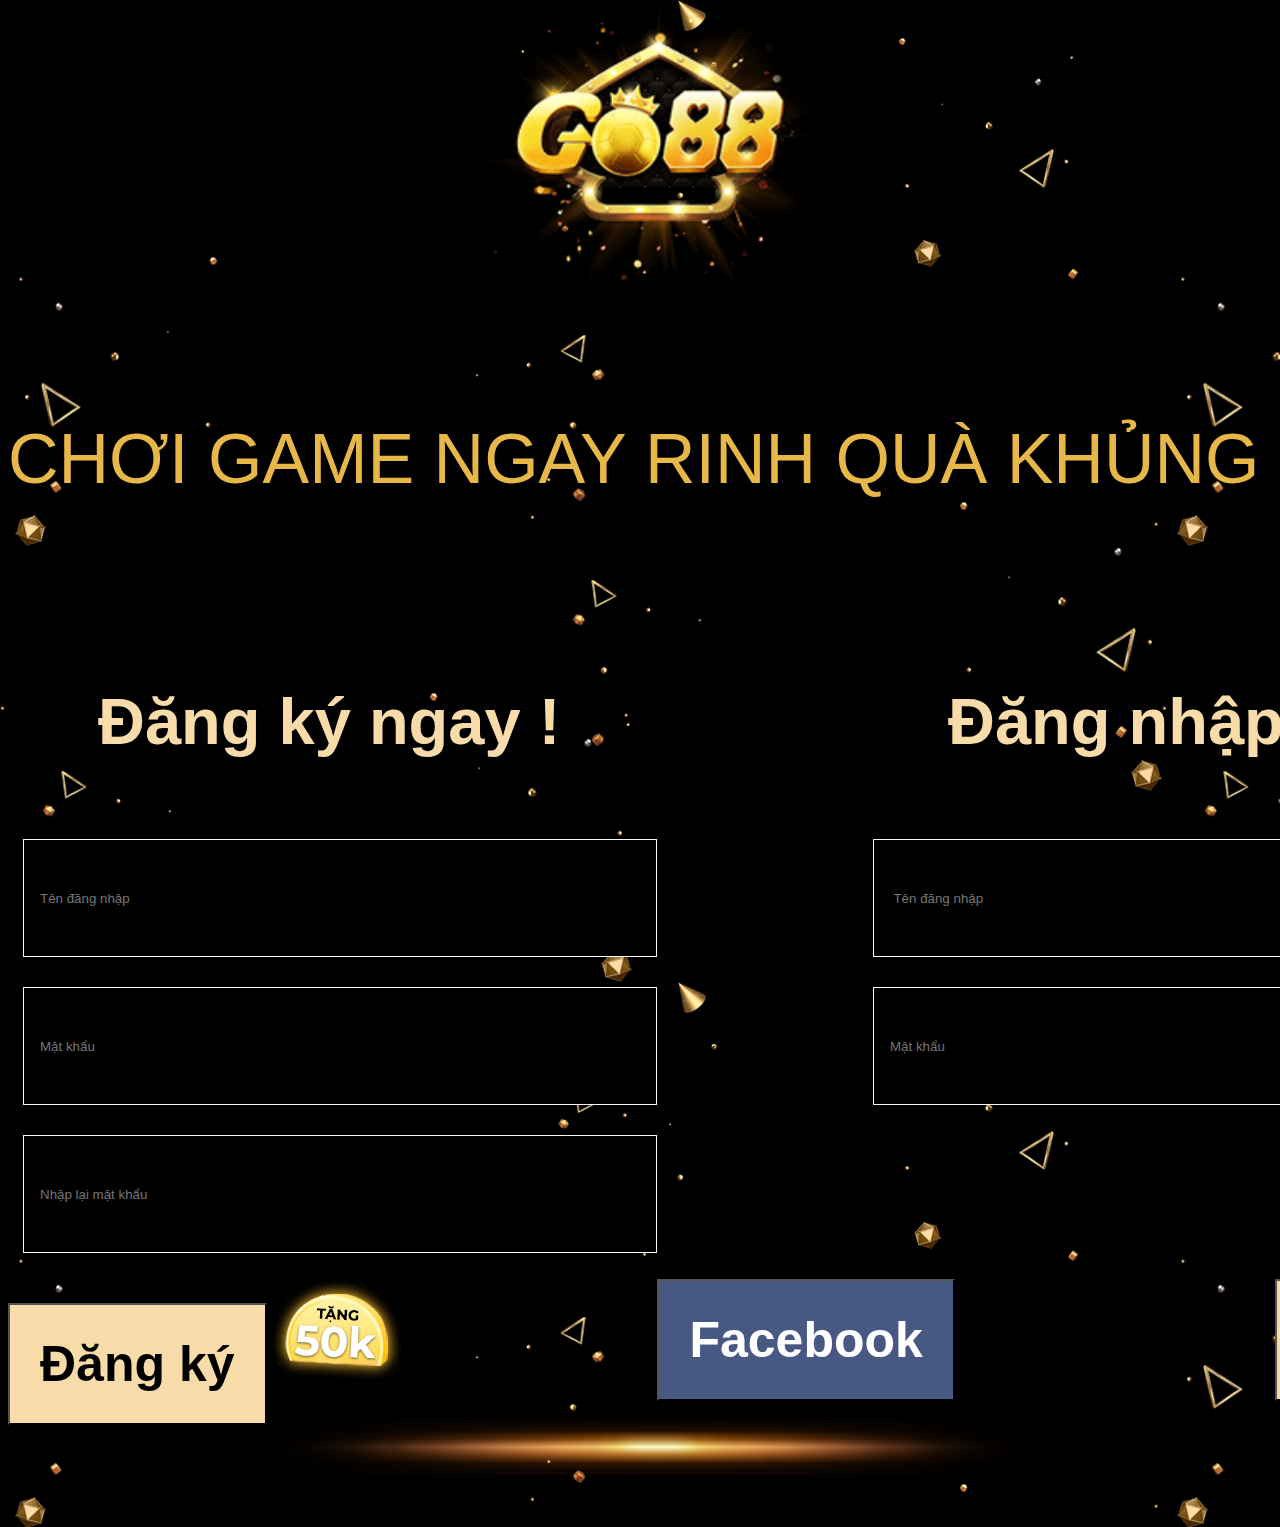
<file: Web game/index.html>
<!DOCTYPE html>
<html>
    <head>
        <title>Game </title>
        <meta name="description" content="Thuc hanh"/>
        <meta charset="utf-8"/>
        <link type="text/css" rel="stylesheet" href="style.css"/>
    </head>
    <body>
        <div id= "container">
            <div id="header">
                <div id="logo">
                <img src="logo-2.png" class="cangiua"/>
                </div>
                <div id="slogan">
                   <p>CHƠI GAME NGAY RINH QUÀ KHỦNG LIỀN TAY</p> 
                </div>

            </div>

            <div id="content">
                <div id="DK">
                <div id="Dang_ky">
                   
                    <h3> Đăng ký ngay !</h3>
                    <input type="text" name="username" placeholder="Tên đăng nhập" /> <br />
                    <input type="text" name="pass" placeholder="Mật khẩu" /> <br />
                    <input type="text" name="repass" placeholder="Nhập lại mật khẩu" /> <br />
                    </div>
                <div id="Dang_nhap">
                    <h3> Đăng nhập</h3>
                    <input type="text" name="username1" placeholder=" Tên đăng nhập" /> <br />
                    <input type="text" name="pass" placeholder="Mật khẩu" /> <br />
                </div> 
            </div>
                <div id="end">
                    <ul>
                        <li>
                    <button    class="button1">Đăng ký</button> 
                    <img src="btn_promotion.png" />
              
            </li>
            <li>
                    <img scr="fb.png" />
                    <button class="button2">Facebook</button>
                </li>
                  <li>
                    <button class="button3">Đăng nhập</button> 
                </li>
                </ul>
                </div>   
    

            </div>
            <div id="footer">
                <img src="light_2.png" class="cang_iua"/>
            </div>

        </div>
    </body>
</html>
</file>
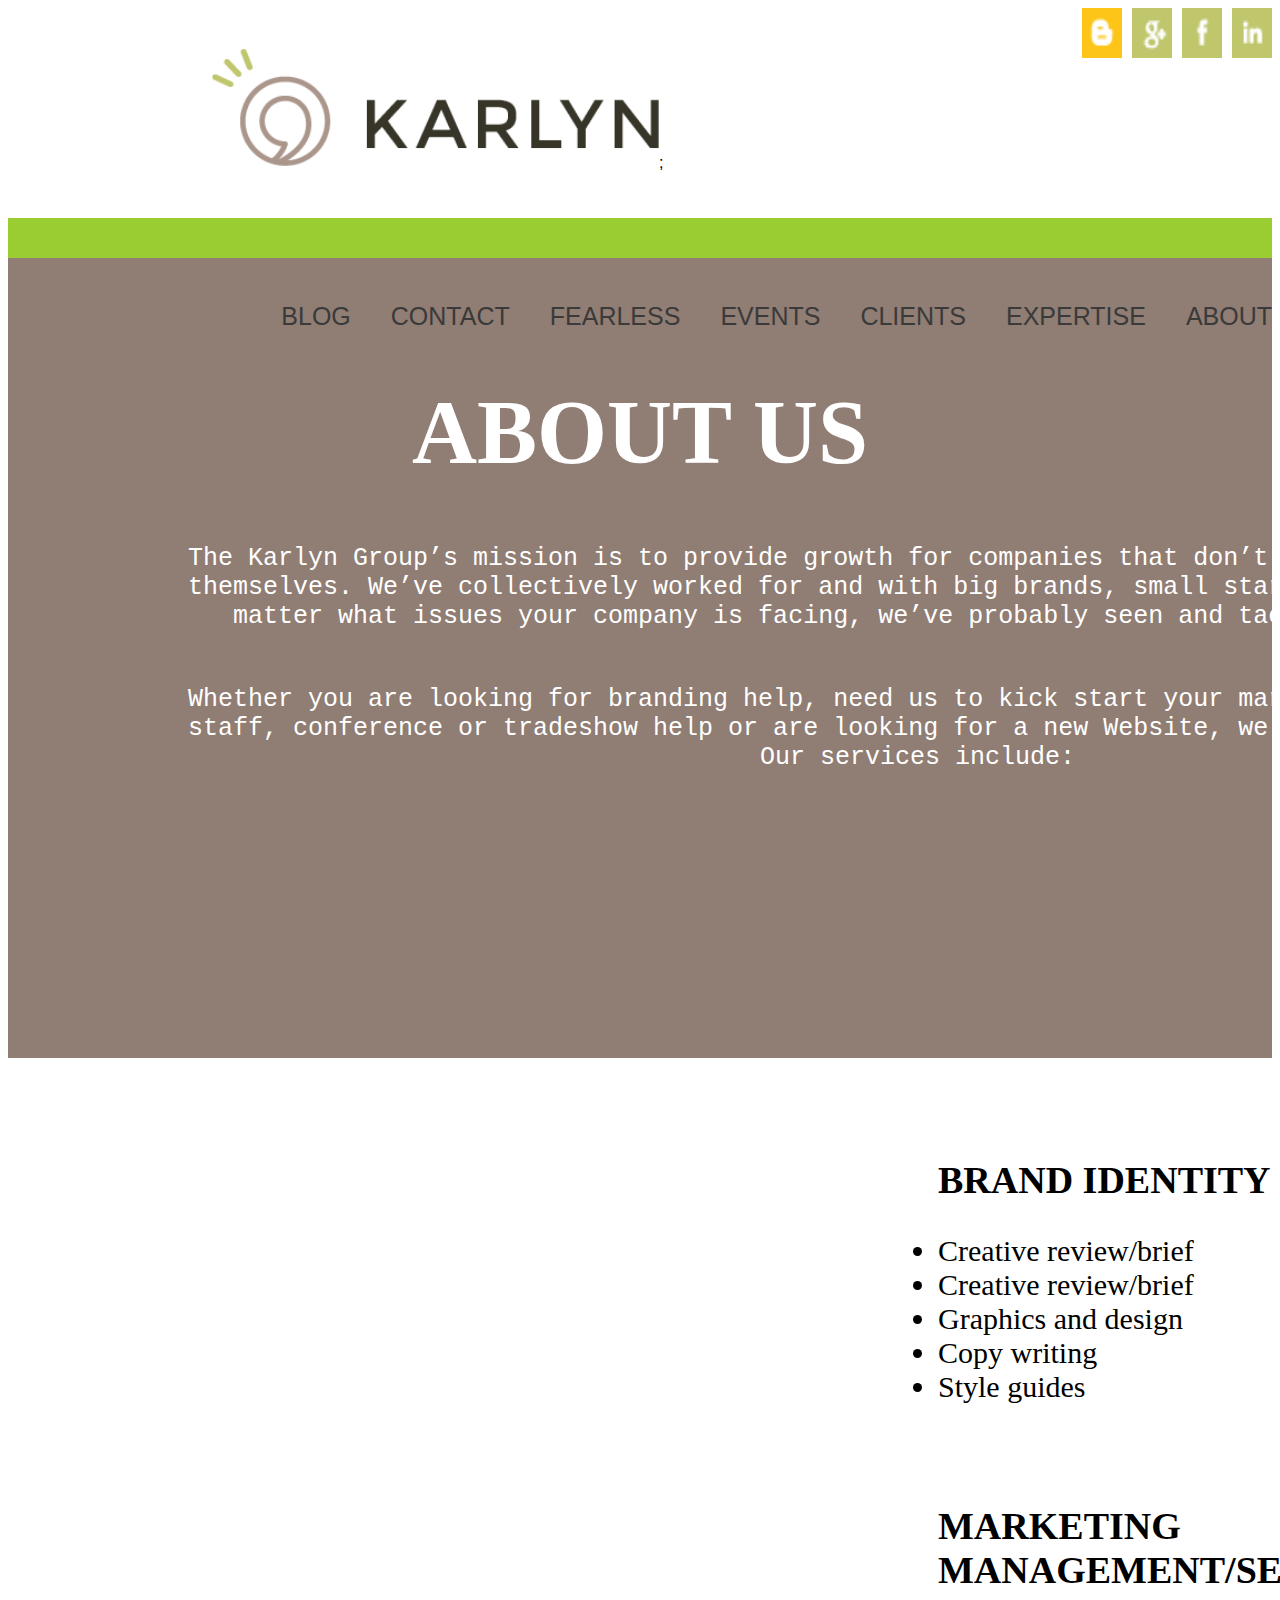
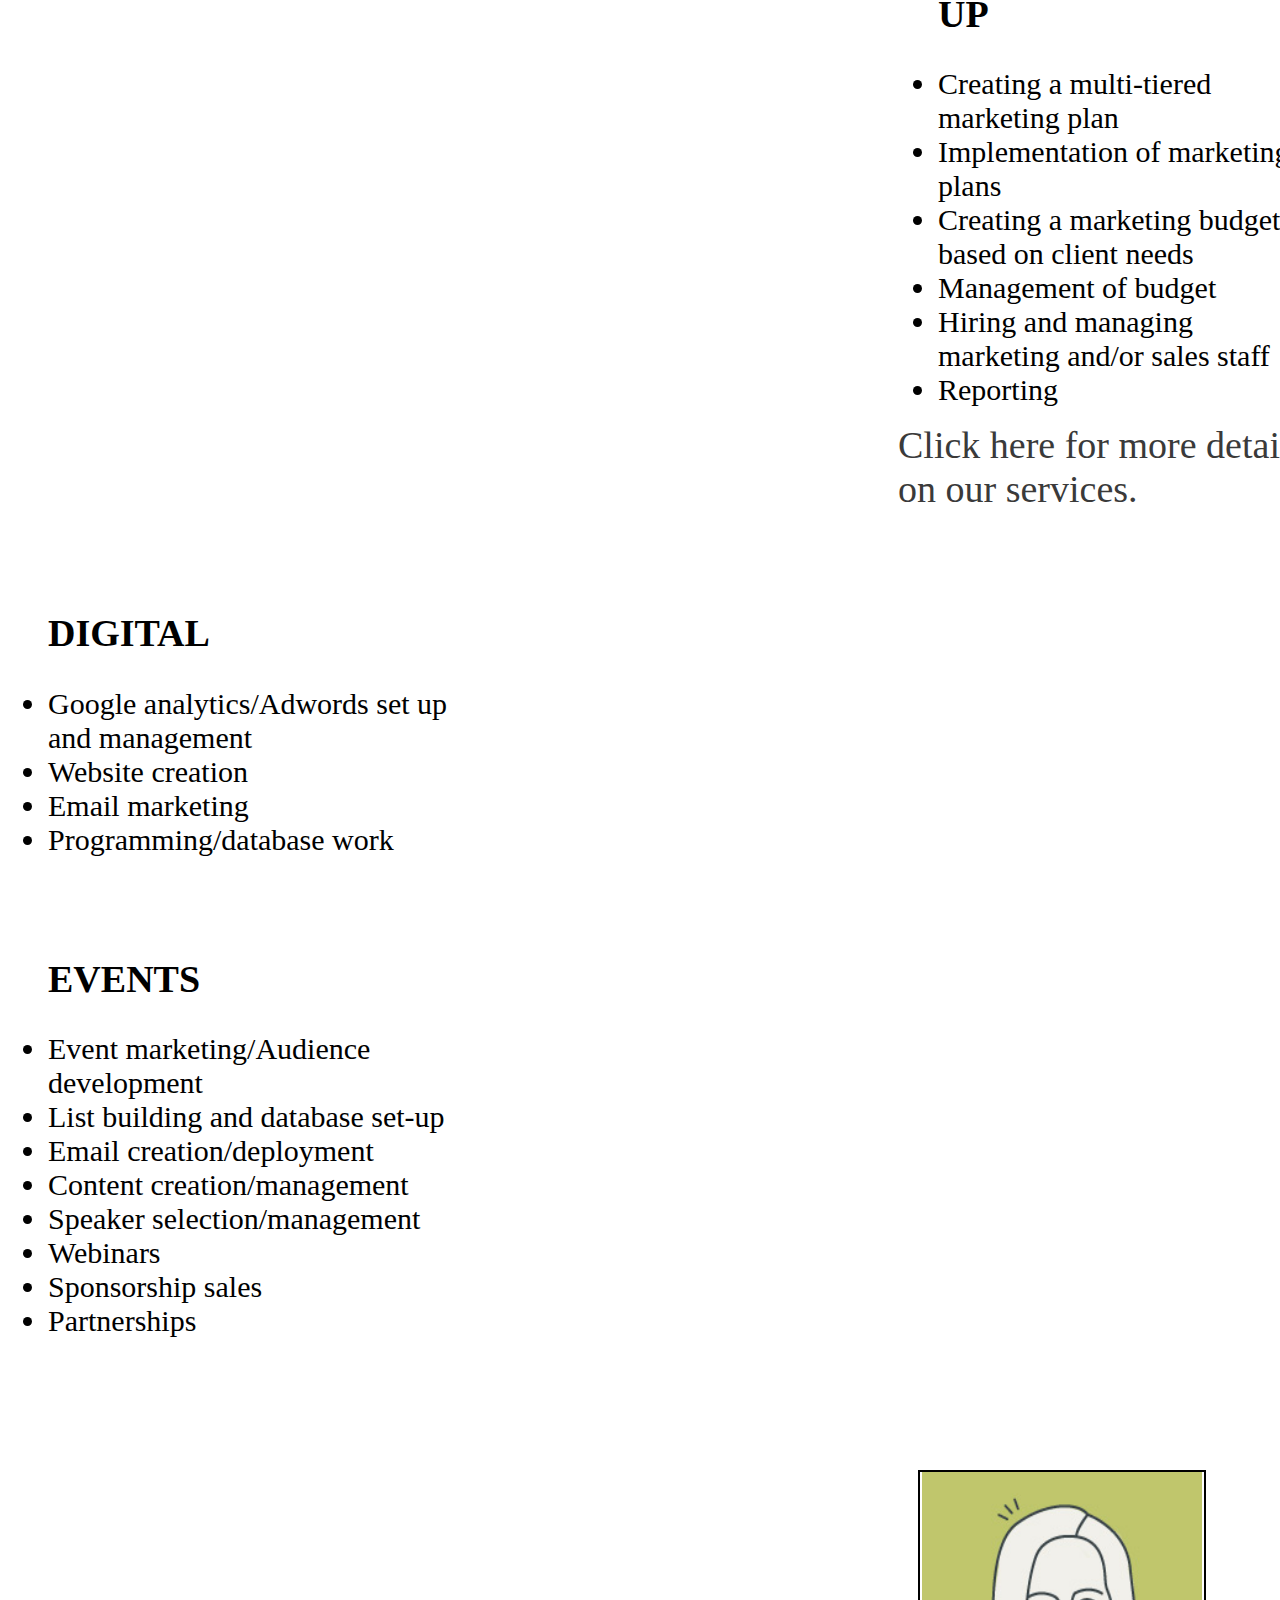
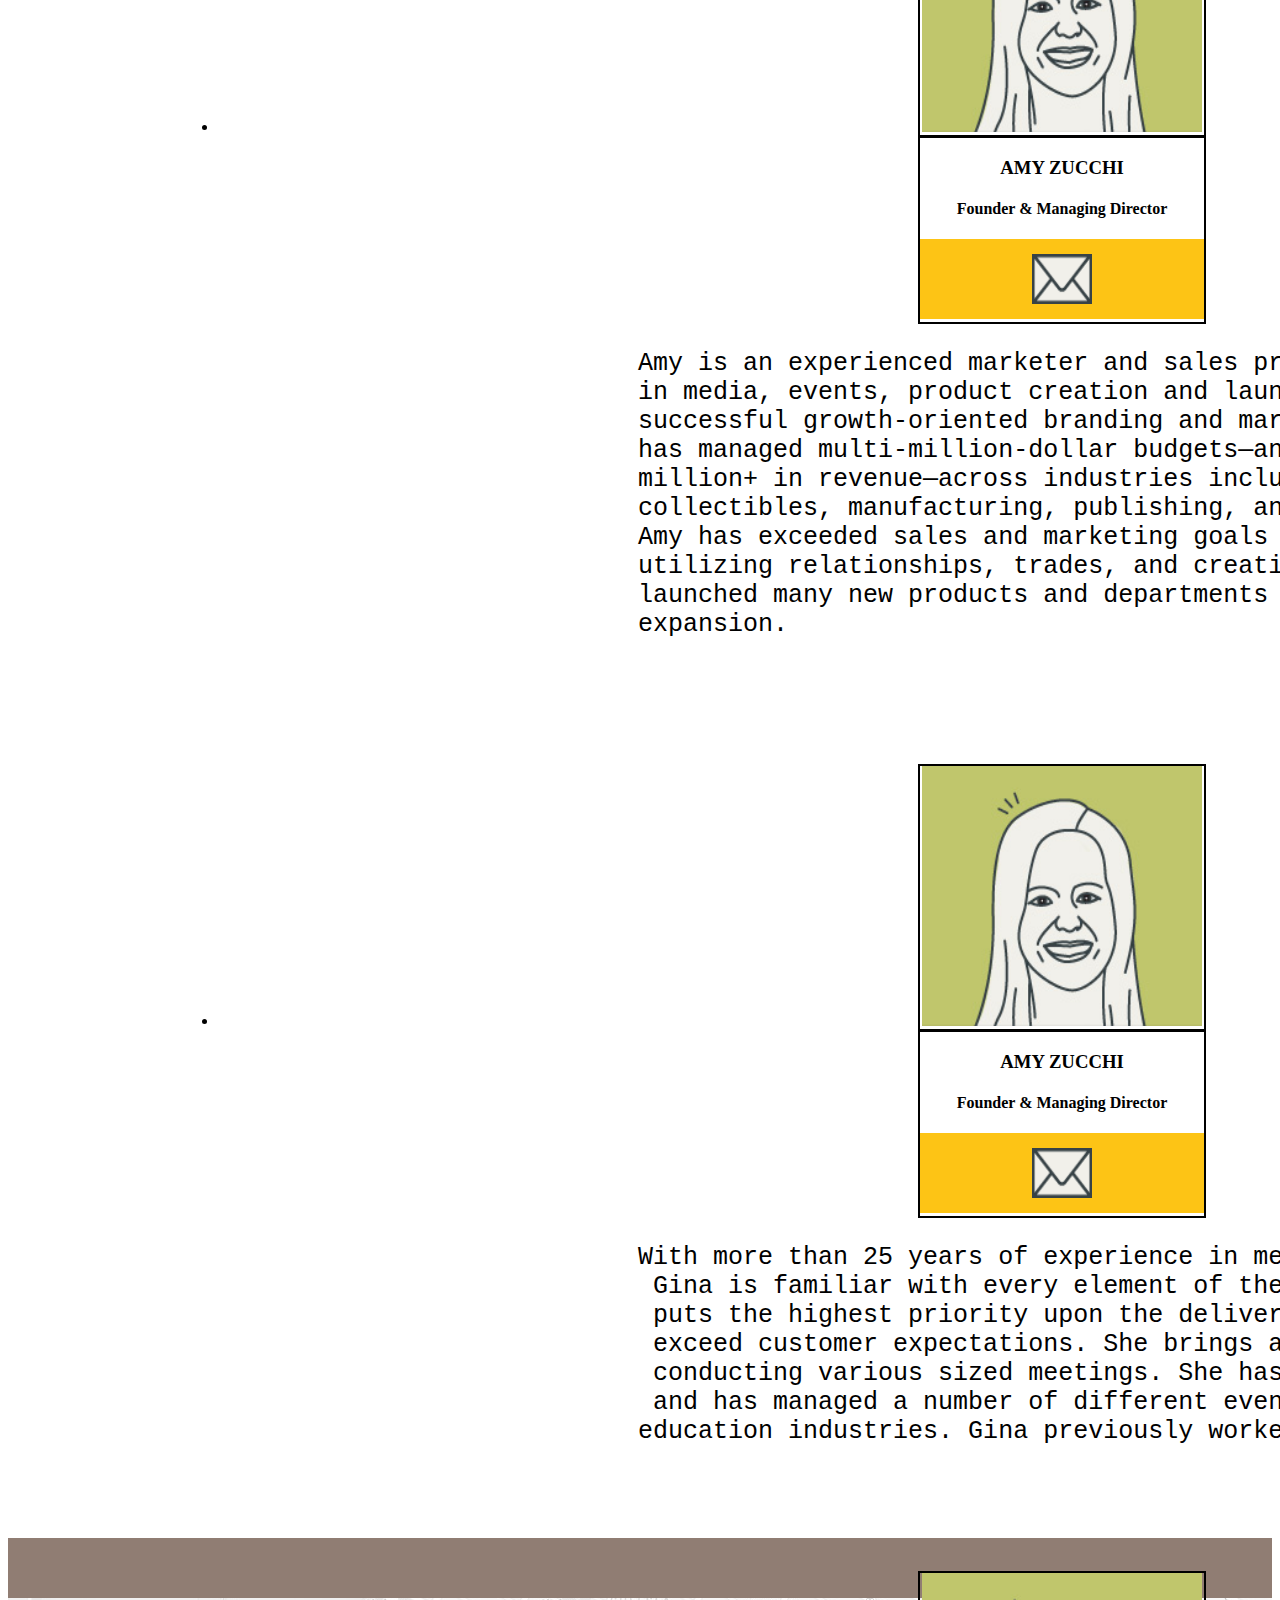
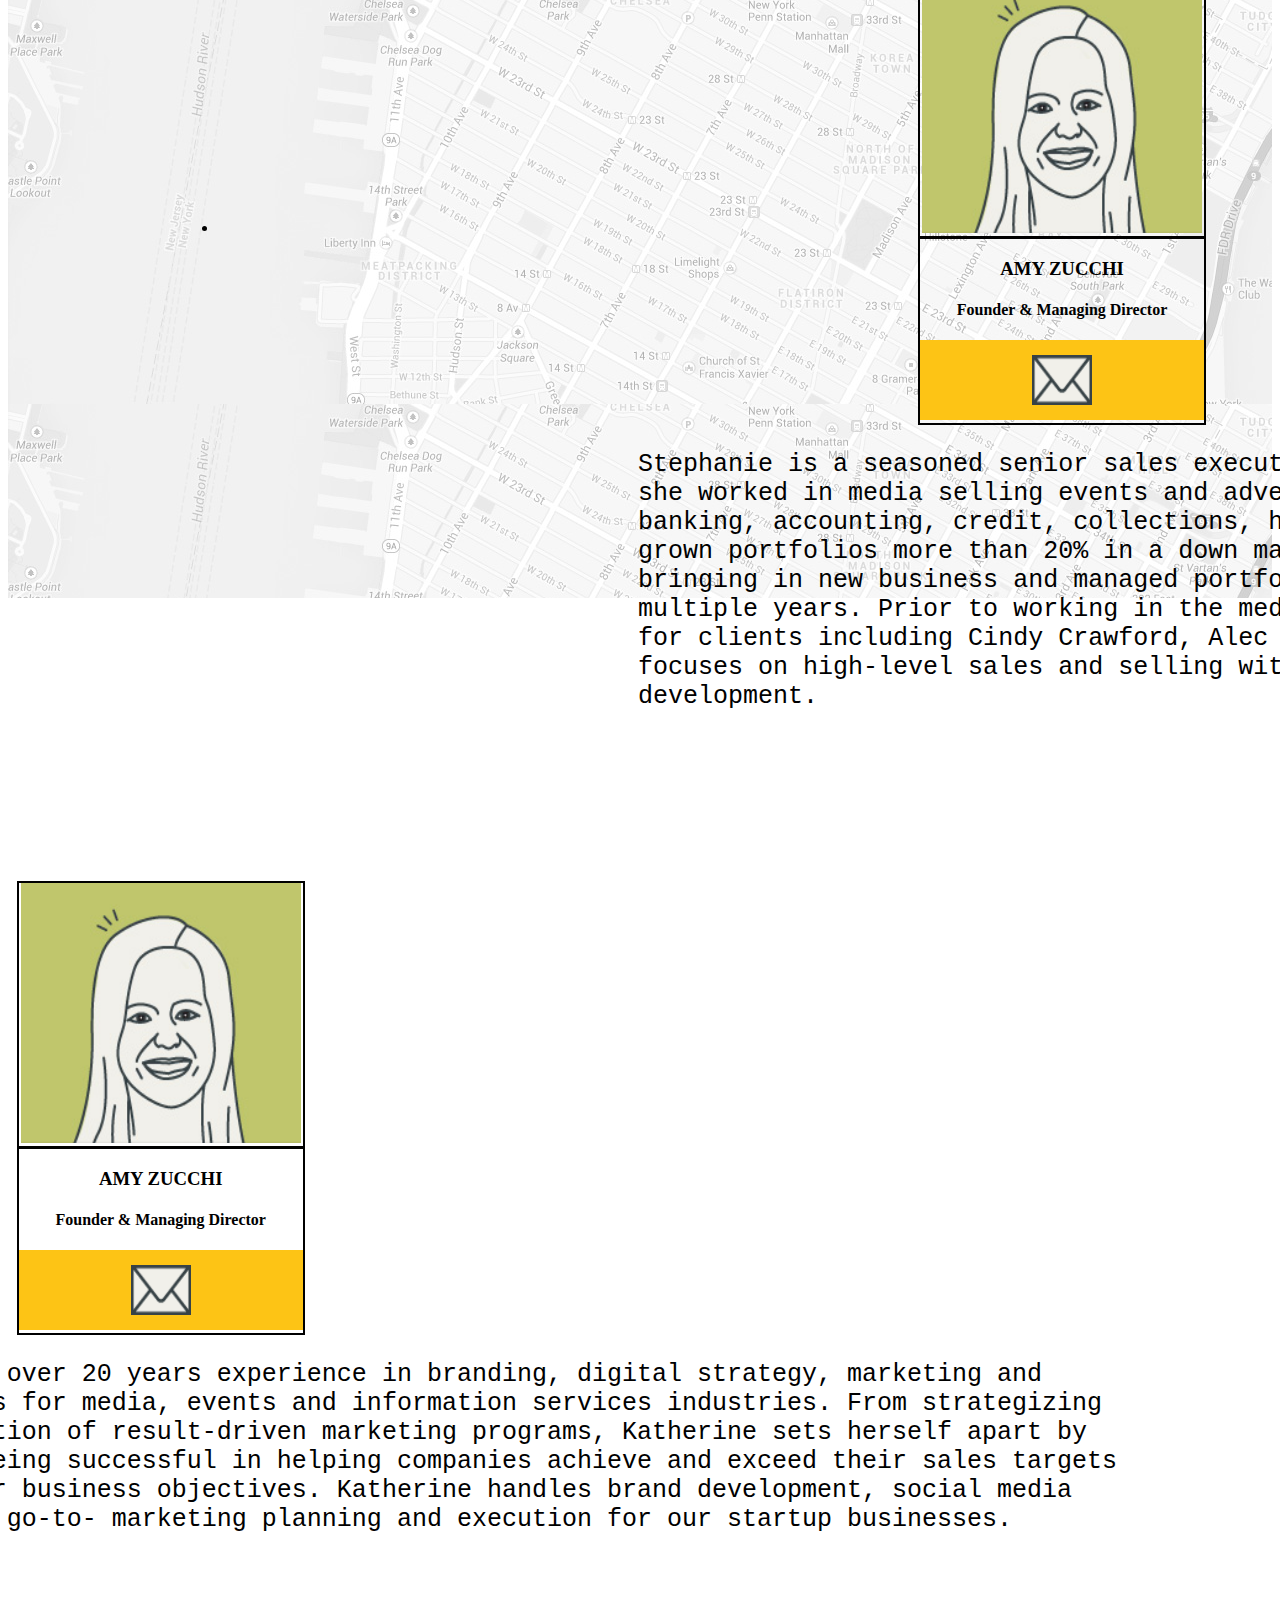
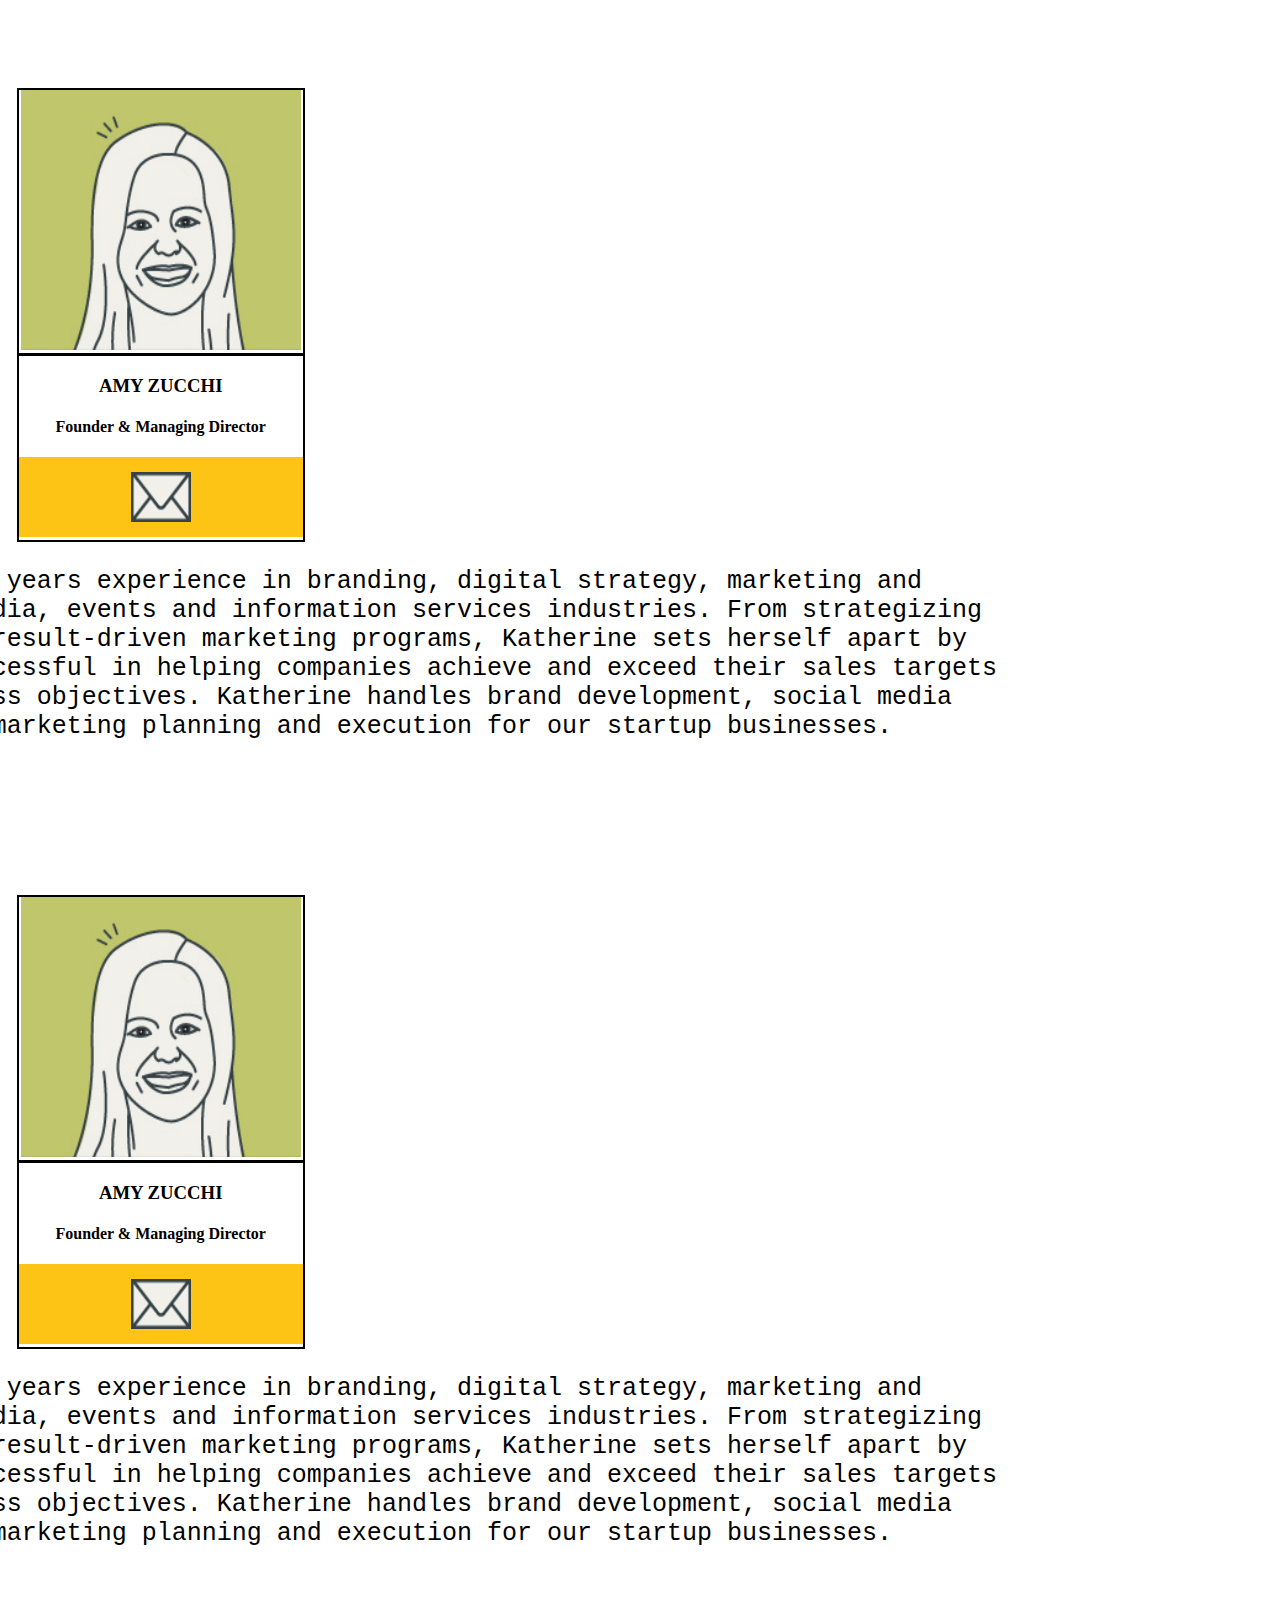
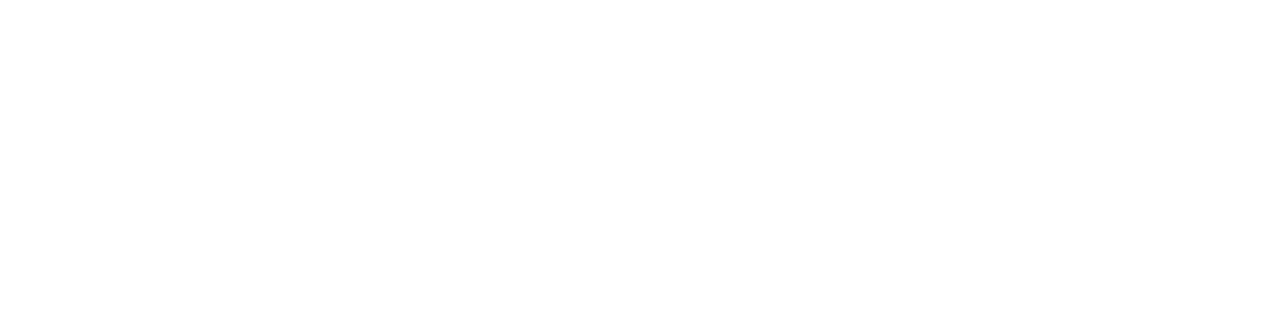
<file: week5/index.html>
<!DOCTYPE html>
<html>
    <head>
        <title>ABC </title>
        <meta name="description" content="Thuc hanh"/>
        <meta charset="utf-8"/>
        <link type="text/css" rel="stylesheet" href="style.css"/>
    </head>
    <body>
<div id="header">
    <div id="header1">
        <div id="logo1">
            <ul>
                <li> <img src ="image/icon-linkedin.gif">   </li>
                <li><img src="image/icon-facebook.gif"></li>
                <li>  <img src="image/icon-google.gif"></li>
                <li> <img src="image/icon-blog.gif"></li>
            </ul>

        </div>
        <div id="logo2">
            <div id="logo2_Left">
<img src="image/logo@2x.png">;
            </div>
            <div id="logo2_Right">
                <ul>
                    <li> <a href="#">ABOUT</a></li>
                    <li><a href="#"> EXPERTISE</a></li>
                    <li><a href="#">CLIENTS</a></li>
                    <li><a href="#"> EVENTS</a></li>
                    <li><a href="#">FEARLESS</a></li>
                    <li><a href="#">CONTACT</a></li>
                    <li><a href="#">BLOG</a></li>
                </ul>

            </div>
        </div>
    </div>
</div>
<div id="content">
    <div id="conten1">
        <h1> ABOUT US</h1>
        <pre>
            The Karlyn Group’s mission is to provide growth for companies that don’t have the internal bandwidth to do it 
            themselves. We’ve collectively worked for and with big brands, small start-ups, and everything in between. So no
               matter what issues your company is facing, we’ve probably seen and tackled something similar—or crazier.
            </pre>
        <pre>
            Whether you are looking for branding help, need us to kick start your marketing team with a plan, budget and 
            staff, conference or tradeshow help or are looking for a new Website, we can help on multiple levels.
                                     Our services include:
        </pre>
        <div id="Center">
        <div id ="Center1"> CONTACT US TODAY FOR A FREE CONSULTATION</div>
        <div id ="Center2"><img src="image/icon-bubble@2x.png"></div>
         </div>
    </div>
    <div id="content2">
        <div id="Coloum">
            <div id="Coloum_Left">
                <ul> <h2>BRAND IDENTITY</h2>
                    <li>Creative review/brief</li>
                    <li>Creative review/brief </li>
                    <li>Graphics and design</li>
                    <li>Copy writing</li>
                    <li>Style guides</li>
                </ul>
                <ul> <h2>MARKETING MANAGEMENT/SET-UP</h2>
                    <li>Creating a multi-tiered marketing plan</li>
                    <li>Implementation of marketing plans</li>
                    <li>Creating a marketing budget based on client needs</li>
                    <li>Management of budget</li>
                    <li>Hiring and managing marketing and/or sales staff</li>
                    <li>Reporting</li>
                </ul>
                <a href="#"> Click here for more detail on our services.</a>
            </div>
            <div id="Coloum_Right">
                <ul><h2>DIGITAL </h2>
                    <li>Google analytics/Adwords set up and management</li>
                    <li>Website creation</li>
                    <li>Email marketing</li>
                    <li>Programming/database work</li>

                </ul>
                <ul><h2>EVENTS</h2>
                    <li>Event marketing/Audience development</li>
                    <li>List building and database set-up</li>
                    <li>Email creation/deployment</li>
                    <li>Content creation/management</li>
                    <li>Speaker selection/management</li>
                    <li>Webinars</li>
                    <li>Sponsorship sales</li>
                    <li>Partnerships</li>
                
                </ul>

            </div>
          
        </div>
    </div>
        <div id="Coloum2">
            <div id="Coloum2_Left">
                <ul>
                    <li>
                <div id="img">      
                        <div id="img1">
                        <img src="image/about-amy.jpg"></div>
                        <div id="img2">
                         <h3>AMY ZUCCHI</h3>
                        <h4>Founder & Managing Director</h4>
                    </div>
                    <div id="img3">
                        <img src="image/icon-envelope@2x (1).png">
                    </div>
                </div>
                        <pre>
                            Amy is an experienced marketer and sales professional specializing 
                            in media, events, product creation and launches—as well as creating
                            successful growth-oriented branding and marketing campaigns. She 
                            has managed multi-million-dollar budgets—and departments with $50 
                            million+ in revenue—across industries including finance, insurance, 
                            collectibles, manufacturing, publishing, and construction. On the flip side, 
                            Amy has exceeded sales and marketing goals with annual budgets as low as $15,000,
                            utilizing relationships, trades, and creative promotions. Amy has created and 
                            launched many new products and departments that resulted in growth and company 
                            expansion.</pre>
                    </li>
                    <li>
                        <div id="img">      
                            <div id="img1">
                            <img src="image/about-amy.jpg"></div>
                            <div id="img2">
                             <h3>AMY ZUCCHI</h3>
                            <h4>Founder & Managing Director</h4>
                        </div>
                        <div id="img3">
                            <img src="image/icon-envelope@2x (1).png">
                        </div>
                    </div>
                        <pre>
                            With more than 25 years of experience in meetings, events and tradeshow management,
                             Gina is familiar with every element of the management and execution process and 
                             puts the highest priority upon the delivery of unique creative solutions that
                             exceed customer expectations. She brings a wealth of knowledge from her experiences 
                             conducting various sized meetings. She has been an independent contractor since 2010
                             and has managed a number of different events within the healthcare, technology, and 
                            education industries. Gina previously worked for Reed Exhibitions in Connecticut.</pre>
                    </li>
                    <li>
                        <div id="img">      
                            <div id="img1">
                            <img src="image/about-amy.jpg"></div>
                            <div id="img2">
                             <h3>AMY ZUCCHI</h3>
                            <h4>Founder & Managing Director</h4>
                        </div>
                        <div id="img3">
                            <img src="image/icon-envelope@2x (1).png">
                        </div>
                    </div>
                        <pre>
                            Stephanie is a seasoned senior sales executive with 20 years experience. Most recently
                            she worked in media selling events and advertising across multiple industries including 
                            banking, accounting, credit, collections, hospitality and more. She has successfully 
                            grown portfolios more than 20% in a down market, generated 30% of the total revenue from
                            bringing in new business and managed portfolios of $1.5 million in annual sales for 
                            multiple years. Prior to working in the media industry, she was a publicist in Los Angeles
                            for clients including Cindy Crawford, Alec Baldwin, Ted Danson and Angela Bassett. Stephanie 
                            focuses on high-level sales and selling within our Construction portfolio for events and business 
                            development.
                        </pre>
                    </li>
                </ul>
            </div>
            <div id="Coloum2_Right">
                <ul>
                    <li>
                        <div id="img">      
                            <div id="img1">
                            <img src="image/about-amy.jpg"></div>
                            <div id="img2">
                             <h3>AMY ZUCCHI</h3>
                            <h4>Founder & Managing Director</h4>
                        </div>
                        <div id="img3">
                            <img src="image/icon-envelope@2x (1).png">
                        </div>
                    </div>
                            <pre>
                                Katherine has over 20 years experience in branding, digital strategy, marketing and 
                                communications for media, events and information services industries. From strategizing 
                                to implementation of result-driven marketing programs, Katherine sets herself apart by
                                continually being successful in helping companies achieve and exceed their sales targets
                                and meet their business objectives. Katherine handles brand development, social media 
                                marketing and go-to- marketing planning and execution for our startup businesses.  
                            </pre>
                  </li>
                  <li>
                    <div id="img">      
                        <div id="img1">
                        <img src="image/about-amy.jpg"></div>
                        <div id="img2">
                         <h3>AMY ZUCCHI</h3>
                        <h4>Founder & Managing Director</h4>
                    </div>
                    <div id="img3">
                        <img src="image/icon-envelope@2x (1).png">
                    </div>
                </div>
                      <pre>
                        Katherine has over 20 years experience in branding, digital strategy, marketing and 
                        communications for media, events and information services industries. From strategizing 
                        to implementation of result-driven marketing programs, Katherine sets herself apart by
                        continually being successful in helping companies achieve and exceed their sales targets
                        and meet their business objectives. Katherine handles brand development, social media 
                        marketing and go-to- marketing planning and execution for our startup businesses.  
                      </pre>
                  </li>
                  <li>
                    <div id="img">      
                        <div id="img1">
                        <img src="image/about-amy.jpg"></div>
                        <div id="img2">
                         <h3>AMY ZUCCHI</h3>
                        <h4>Founder & Managing Director</h4>
                    </div>
                    <div id="img3">
                        <img src="image/icon-envelope@2x (1).png">
                    </div>
                </div>
                      <pre>
                        Katherine has over 20 years experience in branding, digital strategy, marketing and 
                        communications for media, events and information services industries. From strategizing 
                        to implementation of result-driven marketing programs, Katherine sets herself apart by
                        continually being successful in helping companies achieve and exceed their sales targets
                        and meet their business objectives. Katherine handles brand development, social media 
                        marketing and go-to- marketing planning and execution for our startup businesses.  
                      </pre>
                  </li>
                </ul>
            </div>
        </div>
</div>
<div id="footer">
    <div id="Ft">
        <div id="Ft1">
            <h2>HOW CAN WE HELP YOU GROW?</h2>
             <pre>
         For a complimentary growth assessment for
         your company, please contact us today.</pre>
        </div>
        <div id="Ft2">
            <div id="Ft2_left">
                <a href="#"> SEND US AN EMAIL</a>
            </div>
            <div id="FT2_right">
                <img src="image/icon-google.gif">
            </div>
        </div>
        <div id="Ft3">
            <ul>
                <li>New York,NY</li>
                <li>Beacon,NY</li>
                <li>646-580-6415</li>
            </ul>
        </div>
    </div>
</div>


    </body>
</html>
</file>
<file: Web game/style.css>
body {
    font-family: Arial, Helvetica, sans-serif;
    text-decoration: none;
    width: 100%;
    background-color: black;
    background-image: url("bg.png");
    }
   #header {
       width: 100%;
       height: auto;
   }
   
  
 #header img.cangiua {
    display: block;
    width: 600px;
    
     margin-left: auto;
      margin-right: auto;}
#header #slogan p{
    font-size: 70px;
    color: #e7b847;
}
#slogan{
    margin-top: 0px;
    display: block;
    width: 1600px;
    height: 200px;
    margin-left: auto;
      margin-right: auto;
}
#content {
    height: 800px;
    width: auto;
}
#content #DK{
    display: block;
     margin-left: auto;
      margin-right: auto;
      height: 660px;
      width: 1600px;

}
#content #DK #Dang_ky {
    
    float: left;
    width: 760px;
    
}
#content #DK #Dang_nhap{
    
    float: right;
    width: 750px;
    
}



input {
    padding: 8px 16px;
    background-color: black;
    width: 600px;
    height: 100px;
    margin: 15px;
    border: 1px solid #f7f7f7;
}
 h3 {
    font-size: 65px;
    font-weight: 750;
   color: #f7dca9;
   margin-left: 90px;

}
#content #end {
   display: block;
     margin-left: auto;
      margin-right: auto;
      height: 100px;
      width: 1600px;
}
ul {
    padding: 0;
    margin: 0;
    display: inline-block;
    list-style: none;
}
li{
    float: left;
    
}

 .button1 {
    color: black;
    background-color: #f7dca9;
    font-size: 50px;
    display: inline-block;
    text-align: center;
    padding: 30px 30px;
    font-weight: 600;
   

 }
 .button2{
    color: white;
    background-color: #475883;
    font-size: 50px;
    font-weight: 600;
    display: inline-block;
    text-align: center;
    padding: 30px 30px;
    margin-right: 320px;
    margin-left: 250px;

}
.button3 {
    color: black;
    background-color: #f7dca9;
    font-size: 50px;
    display: inline-block;
    text-align: center;
    padding: 30px 30px;
    font-weight: 600;
}


   #footer{
    width: 100%;
    height: 100px;
   }
   #footer img{
    display: block;
    width: 800px;
     margin-left: auto;
      margin-right: auto;
   }
</file>
<file: week5/style.css>
#header {
    width: 100%;
    height: 210px;
    background: white;
    font-family: Arial, Helvetica, sans-serif;
    border-bottom: 20px solid #9acd32;
}
#logo1 {
    width: 100%;
    height: 40px;
    
}
#logo1 ul
{
    padding: 0;
    margin: 0;
    display: inline-block;
    list-style: none;
    float: right;   
}
#logo1 li {
   float : right;
    margin-left: 10px;
}
li :hover{
    color: blue;
}
li img{
    width: 40px;
    height: 50px;
}
#logo2_Left {
    float: left;
    margin-bottom: 50px;
}
#logo2_Left img{
    height: 120px;
    margin-left: 200px;
}
#logo2_Right ul
{
    padding: 0;
    margin: 0;
    display: inline-block;
    list-style: none;
   float: right;
   margin-top: 80px;
   margin-bottom: 50px;

}
#logo2_Right li{
    float:right;
    margin-left: 40px;
}
a{
    text-decoration: none;
    color: #3a3a3a;
    font-size: 25px;
}
a:hover{
    color: blue;
}
#content {
    width: 100%;
    height: 4500px;
    border-bottom: 30px solid #907d73;
   
}
#conten1  {
    width: 100%;
    height: 800px;
    padding-top: 0;
    display: block;
   text-align: center;
   background-color: #907d73;
   border-top: 20px solid #9acd32;
 
}#conten1 h1{
    color: white;
    font-size: 90px;
}
#conten1 pre {
    font-size: 25px;
    color: white;
}
#Center #Center1{
    text-align: center;
    background-color: #fcc622;
    font-size: 40px;
    height: 50px;
    margin-left: 1350px;
    padding: 20px;
    float:left;
    border: 3px solid black;
}
#Center2{
    float: right;
    margin-right: 1336px;
    border: 3px solid black;
    height: 70px;
    width: 100px;
    padding-top:20px;
    background-color: #fcc622;
}
#content2 {
    height: 900px;

}
#content2 #Coloum_Left{
    float: left;
    margin-left: 890px;
} 
#content2 a{
    font-size: 38px;
}
#content2 ul{
    margin-top: 100px;
}
#content2 #Coloum_Right{
    float: right;
    margin-right: 780px;
} 
#content2 ul li{
    font-size: 30px;
}
#Coloum2 ul li{
  padding-top: 100px;
}
#Coloum2_Left{
    float: left;
    margin-left: 170px;
}


 li pre{
    font-size: 25px;
}
#Coloum2 #img {
    border: 2px solid black;
    height: 450px;
    width: 284px;
    text-align: center;
    display: block;
    margin-left: 700px;
}
#img1{
    border-bottom: 3px solid black;
    height: 263px;
}
#img #img1  img{
    height: 260px;
    width: 280px;
}

#img2{
  
    border-bottom: 3px solid black;
    height: 80px;
    display: inline;
    flex-direction: column;
    background-color:#f1f0ea;

}
#img3{
    background-color: #fdc415;
    height: 80px;
}

#img3 img {
    height: 50px;
    margin-top: 15px;
    width:60px;
}
#Coloum2_Right{
    float:right;

    margin-right: 155px;
}
h2 {
    font-size: 38px;
}
#footer{
    border-top: 30px solid #907d73;
  height: 600px;
    background-image: url(image/map-1.jpg);  
}
#Ft{
    text-align: center;
    border: 3px solid #74DB8A;
    height: 400px;
    width: 1000px;
    margin-left: 1400px;
    margin-top: 100px;
}
#Ft h2 {
    font-size: 40px;
}
#Ft pre{
    font-size: 25px;
    text-align: center;
}
#Ft2 #Ft2_left{
    border: 2px solid black;
    float: left;
    height: 50px;
    width: 300px;
    padding-top: 20px;
    margin-left: 270px;
    background-color: chartreuse;
}
#Ft2 #FT2_right{
    border: 2px solid black;
    float: right;
    height: 50px;
    width: 50px;
    margin-right: 372px;
    padding-top:20px;
    background-color: chartreuse;
}
#Ft3 ul{
    padding: 0;
    margin-left:250px ;
    display: block;
    list-style: none;
 


}
#Ft3 li {
    float: left;
    margin-right: 20px;
    border-right: 1px solid black;
    margin-top: 30px;
    font-size: 20px;
    padding: 10px;

}
</file>
